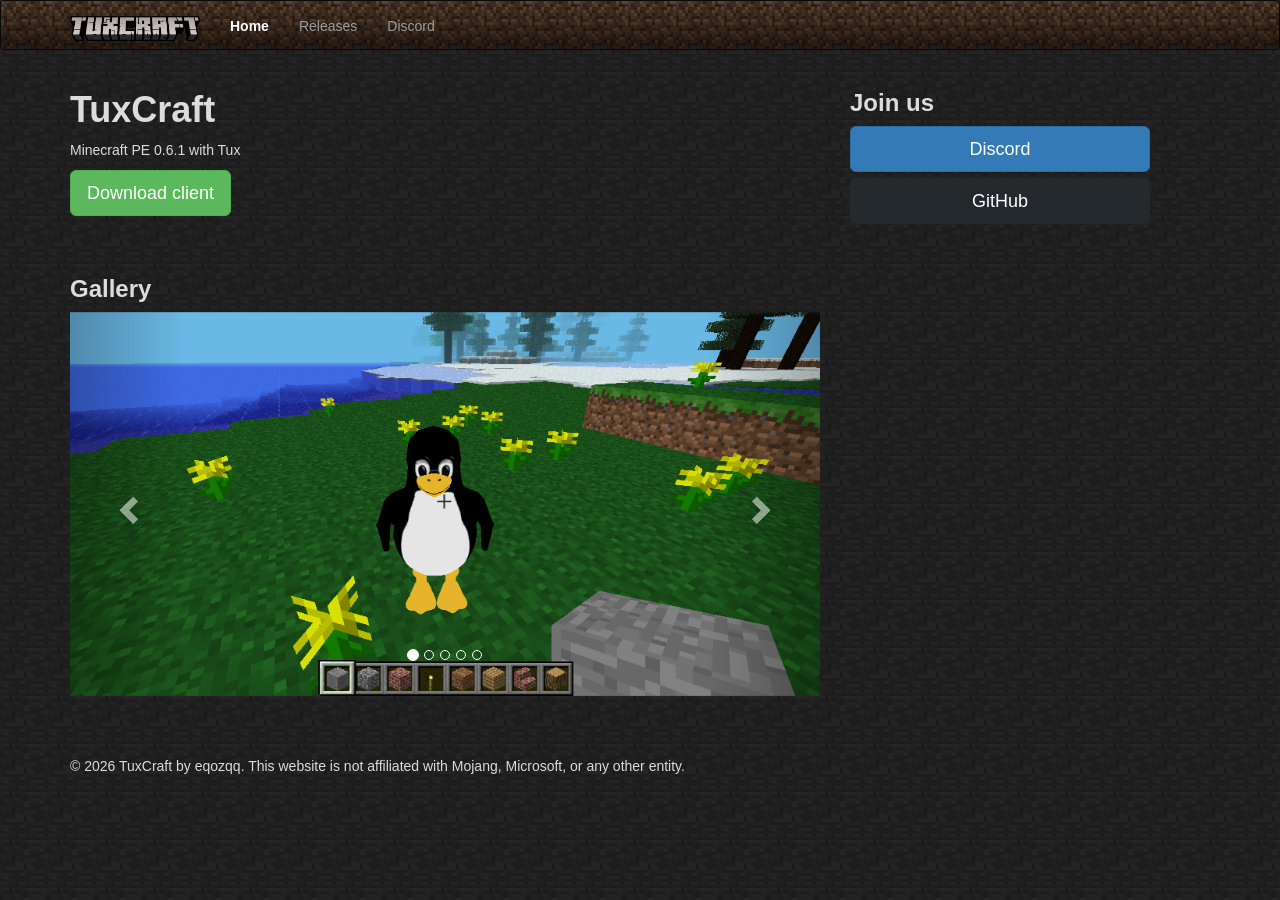
<file: index.html>
<!DOCTYPE html>
<html lang="en">
<head>
    <meta charset="UTF-8">
    <meta name="viewport" content="width=device-width, initial-scale=1.0">
    <title>TuxCraft</title>
    <link rel="stylesheet" href="css/bootstrap.min.css">
    <link rel="stylesheet" href="style.css">
    <link rel="shortcut icon" href="tux_icon.png" type="image/x-icon">
</head>
<body>
    <nav class="navbar navbar-inverse">
        <div class="container">
            <div class="navbar-header">
                <button type="button" class="navbar-toggle collapsed" data-toggle="collapse" data-target="#navbar-collapse" aria-expanded="false">
                    <span class="sr-only">Toggle navigation</span>
                    <span class="icon-bar"></span>
                    <span class="icon-bar"></span>
                    <span class="icon-bar"></span>
                </button>
                <a class="navbar-brand" href="index.html"><img src="logo.png" width="130px"></a>
            </div>
            <div class="collapse navbar-collapse" id="navbar-collapse">
                <ul class="nav navbar-nav">
                    <li class="active"><a href="index.html">Home</a></li>
                    <li><a href="releases.html">Releases</a></li>
                    <li><a href="https://discord.gg/4fv4RrTav4">Discord</a></li>
                </ul>
            </div>
        </div>
    </nav>

    <div class="container">
        <div class="row">
            <div class="col-md-8">
                <h1><b>TuxCraft</b></h1>
                <p>Minecraft PE 0.6.1 with Tux</p>
                <a href="releases.html" class="btn btn-success btn-lg">Download client</a><br><br><br>
                <h3><b>Gallery</b></h3>
                <div id="gallery" class="carousel slide" data-ride="carousel">
                    <ol class="carousel-indicators">
                        <li data-target="#gallery" data-slide-to="0" class="active"></li>
                        <li data-target="#gallery" data-slide-to="1"></li>
                        <li data-target="#gallery" data-slide-to="2"></li>
                        <li data-target="#gallery" data-slide-to="3"></li>
                        <li data-target="#gallery" data-slide-to="4"></li>
                    </ol>
                    <div class="carousel-inner">
                        <div class="item active">
                            <img src="screenshots/0.png" height="200px">
                        </div>
                        <div class="item">
                            <img src="screenshots/1.png" height="200px">
                        </div>
                        <div class="item">
                            <img src="screenshots/2.png" height="200px">
                        </div>
                        <div class="item">
                            <img src="screenshots/3.png" height="200px">
                        </div>
                        <div class="item">
                            <img src="screenshots/4.png" height="200px">
                        </div>
                    </div>
                    <a class="left carousel-control" href="#gallery" role="button" data-slide="prev">
                        <span class="glyphicon glyphicon-chevron-left" aria-hidden="true"></span>
                    </a>
                    <a class="right carousel-control" href="#gallery" role="button" data-slide="next">
                        <span class="glyphicon glyphicon-chevron-right" aria-hidden="true"></span>
                    </a>
                </div>
                
            </div>

            <div class="col-md-4">
                <h3><b>Join us</b></h3>
                <a href="https://discord.gg/4fv4RrTav4" class="btn btn-primary btn-lg" style="width: 300px; margin-bottom: 6px;">Discord</a>
                <a href="https://github.com/TuxCraftPE" 
                    class="btn btn-github btn-lg" 
                    style="width: 300px; color: #ffffff; background-color: #24292E; border-color: #24292E; transition: background-color 0.2s ease, border-color 0.2s ease;"
                    onmouseover="this.style.backgroundColor='#1F2328'; this.style.borderColor='#1F2328';" 
                    onmouseout="this.style.backgroundColor='#24292E'; this.style.borderColor='#24292E';">
                    GitHub
                </a><br>
                <h4></h4>
                <ul>

                </ul>
                <h4></h4>
                <ul>

                </ul>

                <h4></h4>
            </div>
        </div>
    </div>

    <br><br><br>
    <iframe src="footer.html" style="width: 100%; height: 40px; border: none; overflow: hidden;"></iframe>

    <script src="js/jquery.min.js"></script>
    <script src="js/bootstrap.min.js"></script>
    <script>
        window.addEventListener('message', function(event) {
            if (event.data && event.data.type === 'resize') {
                var newsFrame = document.getElementById('news-frame');
                if (newsFrame) {
                    newsFrame.style.height = event.data.height + 'px';
                }
            }
        }, false);
    </script>
    <script>
    function updateServerStatus() {
        fetch('https://api.mcstatus.io/v2/status/bedrock/alphastone.ddns.net:19131')
            .then(response => response.json())
            .then(data => {
                const container = document.getElementById('server-status');
                if (!data || data.error) {
                    container.innerHTML = '<p style="color: red;"><b>Offline</b></p>';
                    return;
                }

                const onlineStatus = data.online ? '<span style="color: green;">Online</span>' : '<span style="color: red;">Offline</span>';
                const players = data.players ? `${data.players.online} / ${data.players.max}` : 'N/A';

                container.innerHTML = `
                    <p><strong>Status:</strong> ${onlineStatus}</p>
                    <p><strong>Players:</strong> ${players}</p>
                `;
            })
            .catch(err => {
                document.getElementById('server-status').innerHTML = '<p style="color: red;"><b>Error loading status</b></p>';
                console.error('Status load error:', err);
            });
    }

    setInterval(updateServerStatus, 10000);
    updateServerStatus();
</script>
</body>
</html>
</file>
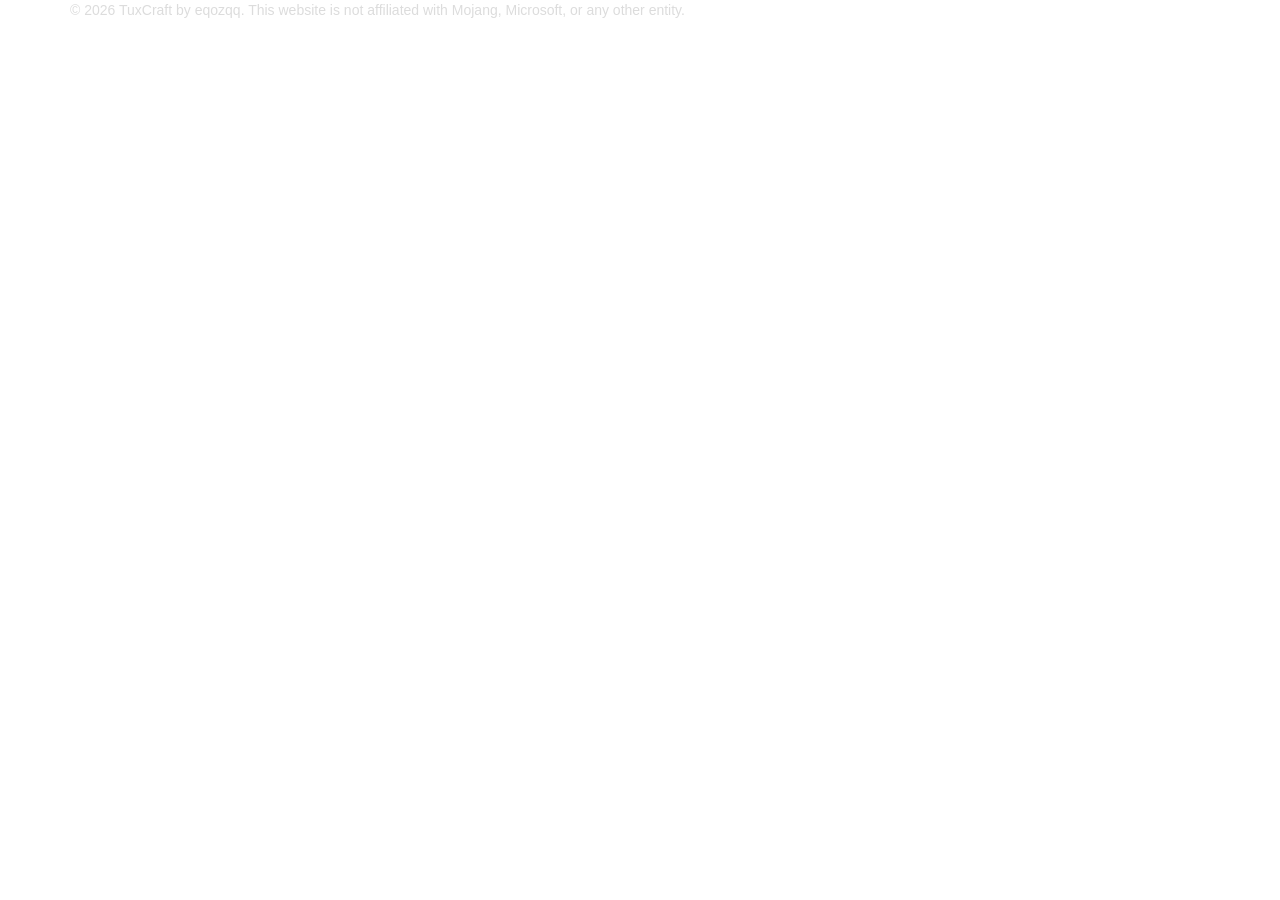
<file: footer.html>
<!DOCTYPE html>
<html lang="en">
<head>
    <meta charset="UTF-8">
    <meta name="viewport" content="width=device-width, initial-scale=1.0">
    <link href="css/bootstrap.min.css" rel="stylesheet">
    <style>
        body {
            overflow: hidden;
            background-color: transparent;
            color: #dcdcdc;
        }
    </style>
</head>
<body>
    <footer>
        <div class="container">
          <p class="text-p">© 2026 TuxCraft by eqozqq. This website is not affiliated with Mojang, Microsoft, or any other entity.</p>
        </div>
      </footer>
</body>
</html>
</file>
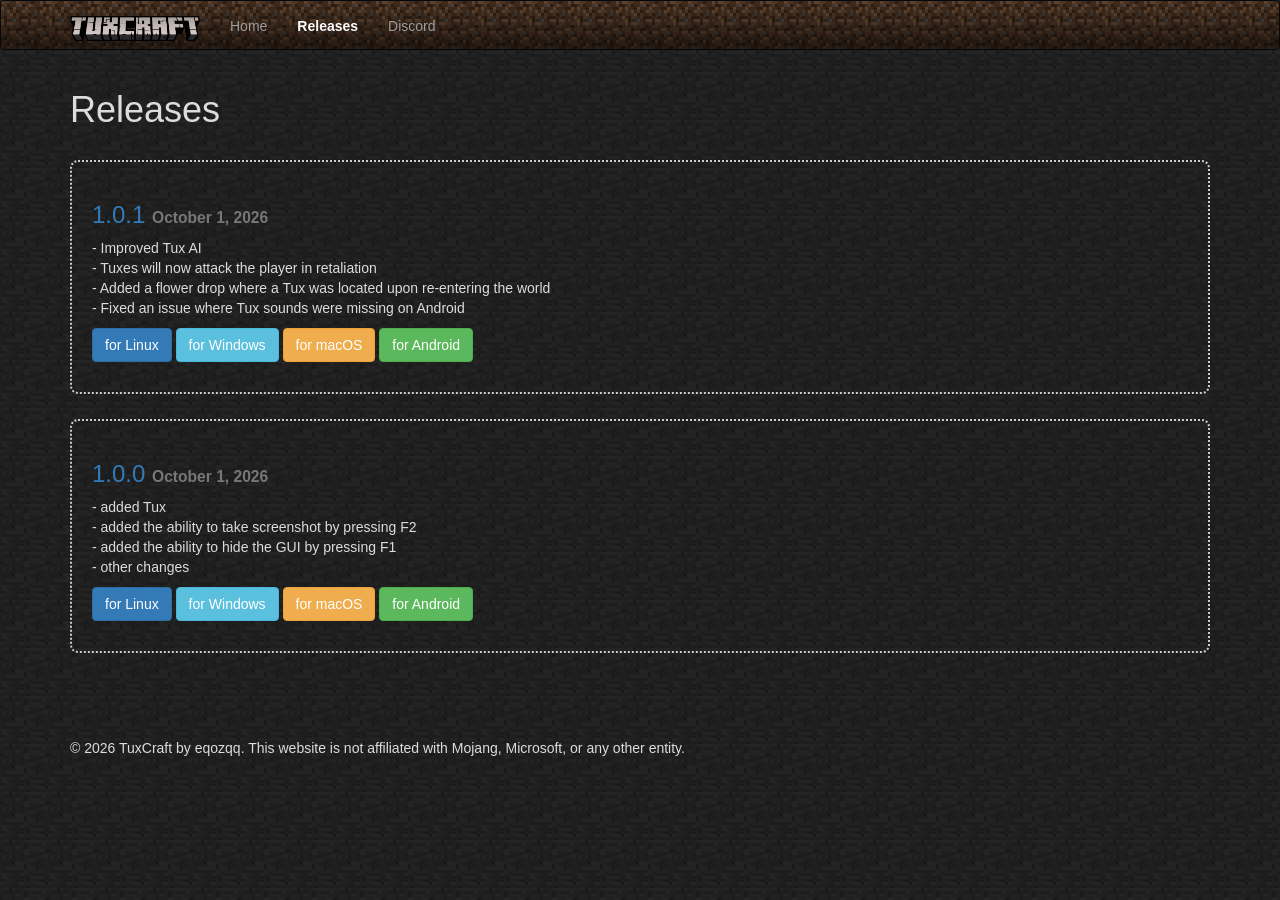
<file: releases.html>
<!DOCTYPE html>
<html lang="en">

<head>
    <meta charset="UTF-8">
    <meta name="viewport" content="width=device-width, initial-scale=1.0">
    <title>Releases | TuxCraft</title>
    <link rel="stylesheet" href="css/bootstrap.min.css">
    <link rel="stylesheet" href="style.css">
    <link rel="shortcut icon" href="tux_icon.png" type="image/x-icon">
    <style>
        code {
            background-color: #333 !important;
            color: #dcdcdc !important;
        }

        .release-card {
            border: 2px dotted #ccc;
            padding: 20px;
            margin-bottom: 25px;
            border-radius: 8px;
        }
    </style>
</head>

<body>
    <nav class="navbar navbar-inverse">
        <div class="container">
            <div class="navbar-header">
                <button type="button" class="navbar-toggle collapsed" data-toggle="collapse"
                    data-target="#navbar-collapse" aria-expanded="false">
                    <span class="sr-only">Toggle navigation</span>
                    <span class="icon-bar"></span>
                    <span class="icon-bar"></span>
                    <span class="icon-bar"></span>
                </button>
                <a class="navbar-brand" href="index.html"><img src="logo.png" width="130px"></a>
            </div>
            <div class="collapse navbar-collapse" id="navbar-collapse">
                <ul class="nav navbar-nav">
                    <li><a href="index.html">Home</a></li>
                    <li class="active"><a href="releases.html">Releases</a></li>
                    <li><a href="https://discord.gg/4fv4RrTav4">Discord</a></li>
                </ul>
            </div>
        </div>
    </nav>
    <div class="container">

        <h1>Releases</h1><br>

        <div class="release-card">
            <h3 id="1.0.1"><a href="#1.0.1">1.0.1</a> <small><b>October 1, 2026</b></small></h3>
            <p>
                - Improved Tux AI<br>
                - Tuxes will now attack the player in retaliation<br>
                - Added a flower drop where a Tux was located upon re-entering the world<br>
                - Fixed an issue where Tux sounds were missing on Android<br>
            </p>
            <a href="https://github.com/TuxCraftPE/tuxcraft/releases/download/1.0.1/TuxCraft-Linux-x86_64.tar.gz" class="btn btn-primary" style="margin-bottom: 10px;">for Linux</a>
            <a href="https://github.com/TuxCraftPE/tuxcraft/releases/download/1.0.1/TuxCraft-Windows-x86_64.zip" class="btn btn-info" style="margin-bottom: 10px;">for Windows</a>
            <a href="https://github.com/TuxCraftPE/tuxcraft/releases/download/1.0.1/TuxCraft-macOS-arm64.tar.gz" class="btn btn-warning" style="margin-bottom: 10px;">for macOS</a>
            <a href="https://github.com/TuxCraftPE/tuxcraft/releases/download/1.0.1/TuxCraft-Android.apk" class="btn btn-success" style="margin-bottom: 10px;">for Android</a>
        </div>

        <div class="release-card">
            <h3 id="1.0.0"><a href="#1.0.0">1.0.0</a> <small><b>October 1, 2026</b></small></h3>
            <p>
                - added Tux<br>
                - added the ability to take screenshot by pressing F2<br>
                - added the ability to hide the GUI by pressing F1<br>
                - other changes<br>
            </p>
            <a href="https://github.com/TuxCraftPE/tuxcraft/releases/download/1.0.0/TuxCraft-Linux-x86_64.tar.gz" class="btn btn-primary" style="margin-bottom: 10px;">for Linux</a>
            <a href="https://github.com/TuxCraftPE/tuxcraft/releases/download/1.0.0/TuxCraft-Windows-x86_64.zip" class="btn btn-info" style="margin-bottom: 10px;">for Windows</a>
            <a href="https://github.com/TuxCraftPE/tuxcraft/releases/download/1.0.0/TuxCraft-macOS-arm64.tar.gz" class="btn btn-warning" style="margin-bottom: 10px;">for macOS</a>
            <a href="https://github.com/TuxCraftPE/tuxcraft/releases/download/1.0.0/TuxCraft-Android.apk" class="btn btn-success" style="margin-bottom: 10px;">for Android</a>
        </div>


    </div>
    <br><br><br>
    <iframe src="footer.html" style="width: 100%; height: 40px; border: none; overflow: hidden;"></iframe>
    <script src="js/jquery.min.js"></script>
    <script src="js/bootstrap.min.js"></script>
</body>

</html>
</file>
<file: style.css>
@font-face {
    font-family: 'Minecraft';
    src: url('minecraft.ttf') format('truetype');
}

body {
    background-image: url("bg.png") !important;
    background-color: #1b1b1b !important;
    color: #dcdcdc !important;
}

.navbar {
    background-image: url("nav_bg.png") !important;
    height: 48px !important;
}

.navbar-inverse .navbar-nav > .active > a {
    background-color: transparent !important;
    font-weight: bold;
}

.navbar-nav > .dropdown:hover > a, 
.navbar-nav > .dropdown.open > a {
    background-color: transparent !important;
}

.navbar-toggle {
    border-color: #ddd;
}

.navbar-toggle:hover,
.navbar-toggle:focus {
    background-color: #333;
}

.navbar-toggle .icon-bar {
    background-color: #ddd;
}

@media (max-width: 767px) {
    .navbar-collapse {
        background-color: rgba(34, 34, 34, 0.95) !important;
        border-top: 1px solid #333;
        margin-top: 10px;
        padding: 0;
        box-shadow: 0 4px 8px rgba(0, 0, 0, 0.3);
        backdrop-filter: blur(2px);
        -webkit-backdrop-filter: blur(2px);
        z-index: 9999 !important;
        position: relative;
    }
    
    .navbar-nav {
        margin: 0;
    }
    
    .navbar-nav > li > a {
        padding: 15px;
        border-bottom: 1px solid #333;
        background-color: rgba(34, 34, 34, 0.9) !important;
    }
    
    .navbar-nav > li > a:hover,
    .navbar-nav > li > a:focus {
        background-color: rgba(62, 52, 52, 0.9) !important;
    }
    
    .navbar-nav > li:last-child > a {
        border-bottom: none;
    }
}

.dropdown-menu {
    background-color: #1b1b1b !important;
    color: #dcdcdc !important;
    border: none !important;
}

.dropdown-menu > li > a {
    color: #dcdcdc !important;
}

.dropdown-menu > li > a:hover {
    background-color: rgb(62, 52, 52);
    color: #dcdcdc !important;
}

#youtube-grid .col-xs-6 {
    margin-bottom: 15px;
}

#youtube-grid > div {
    margin-bottom: 15px;
}

ul.news li p {
    font-size: 12px;
    color: grey;
    font-weight: 100;
}

ul.news li code {
    font-size: 12px;
    color: white;
    font-weight: 100;
    background-color: #444;
}
</file>
